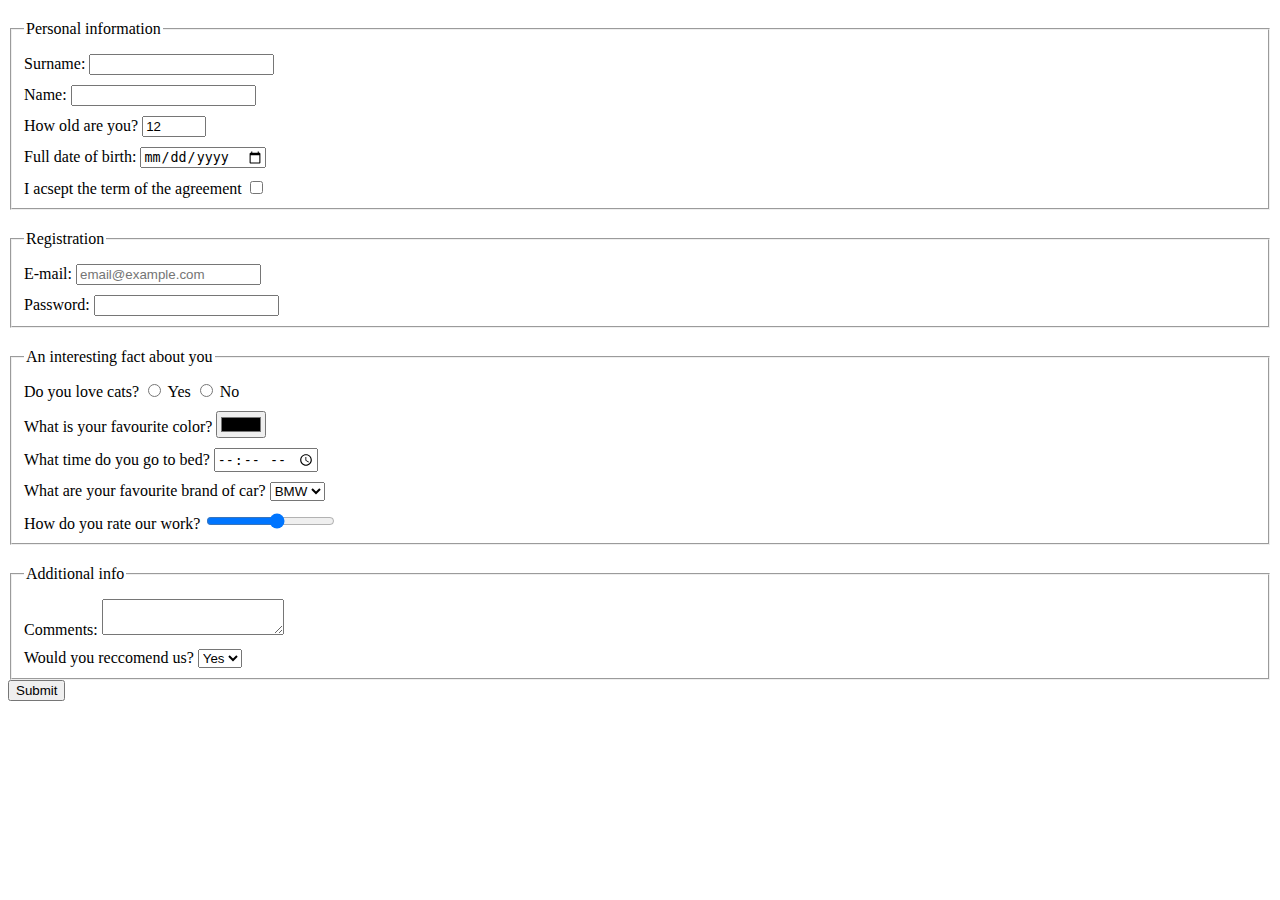
<file: index.html>
<!doctype html><html lang="en"><head><meta charset="UTF-8"><meta http-equiv="X-UA-Compatible" content="ie=edge"><title>HTML Form</title><link rel="stylesheet" href="style.7785b91a.css"></head><body> <script type="text/javascript" src="main.e97352c4.js"></script> <form action="https://mate-academy-form-lesson.herokuapp.com/create-application" method="post"> <fieldset class="fieldset"> <legend>Personal information</legend> <label class="form-field"> Surname: <input type="text" name="Surname" autocomplete="off" required> </label> <label class="form-field"> Name: <input type="text" name="Name" autocomplete="off" maxlength="20" minlength="1"> </label> <label class="form-field"> How old are you? <input type="number" name="age" value="12" min="1" max="100"> </label> <label class="form-field"> Full date of birth: <input type="date" name="DateOfBirth" placeholder="mm/dd/yyyy"> </label> <label class="form-field"> I acsept the term of the agreement <input type="checkbox"> </label> </fieldset> <fieldset class="fieldset"> <legend>Registration</legend> <label class="form-field"> E-mail: <input type="email" name="email" placeholder="email@example.com" multiple> </label> <label class="form-field"> Password: <input type="password" name="password"> </label> </fieldset> <fieldset class="fieldset"> <legend>An interesting fact about you</legend> <label class="form-field"> Do you love cats? <input type="radio" name="likingCats" value="y"> Yes <input type="radio" name="likingCats" value="n"> No </label> <label class="form-field"> What is your favourite color? <input type="color" name="color"> </label> <label class="form-field"> What time do you go to bed? <input type="time" name="timeGoingToBed"> </label> <label class="form-field"> What are your favourite brand of car? <select name="car"> <option value="bmw">BMW</option> <option value="audi">Audi</option> <option value="lada">Lada</option> </select> </label> <label class="form-field"> How do you rate our work? <input type="range" name="ratingWork" min="1" max="10" step="1"> </label> </fieldset> <fieldset class="fieldset"> <legend>Additional info</legend> <label class="form-field"> Comments: <textarea name="feedback"></textarea> </label> <label class="form-field"> Would you reccomend us? <select name="reccomended"> <option value="yes">Yes</option> <option value="no">No</option> </select> </label> </fieldset> <button type="submit"> Submit </button> </form> </body></html>
</file>
<file: style.7785b91a.css>
.form-field{display:block;margin-top:10px}.fieldset{margin-top:20px}
/*# sourceMappingURL=style.7785b91a.css.map */
</file>
